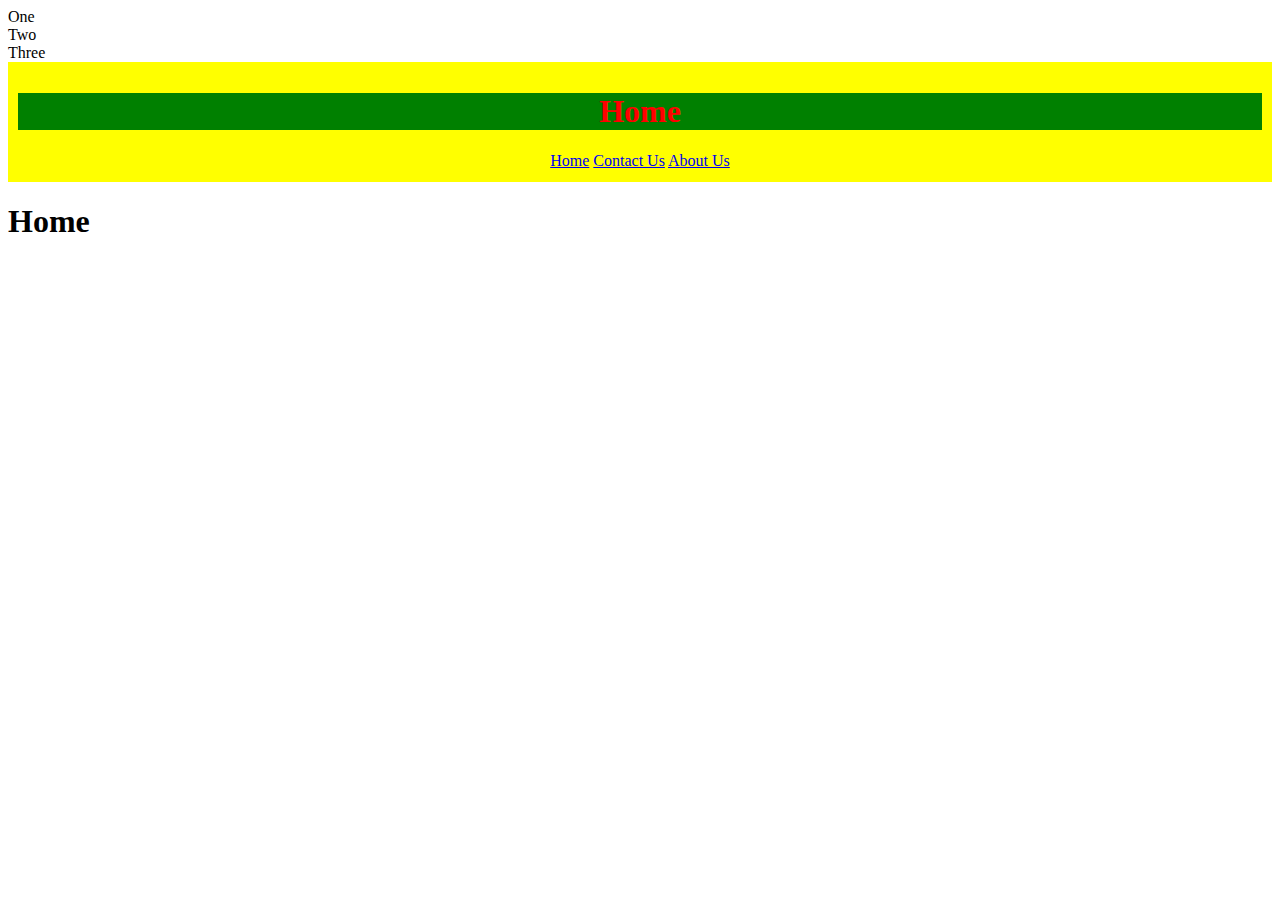
<file: intro/index.html>
<!DOCTYPE html>
<html lang="en">
<head>
    <meta charset="UTF-8">
    <meta name="viewport" content="width= , initial-scale=1.0">
    <title>Baraka Cohort - Home</title>
</head>
<body>
    <section class="grid">
        <div>One</div>
        <div>Two</div>
        <div>Three</div>
    </section>
    <div style="background-color: yellow; height: 100px; text-align: center; padding: 10px;">
     <h1 style="color: red; background-color: green; border: 1px;" >Home</h1>
     <a href="/">Home</a>
     <a href="/intro/contact-us.html">Contact Us</a>
     <a href="/intro/about.html">About Us</a>
    </div>

    <h1>Home</h1>
</body>
</html>
</file>
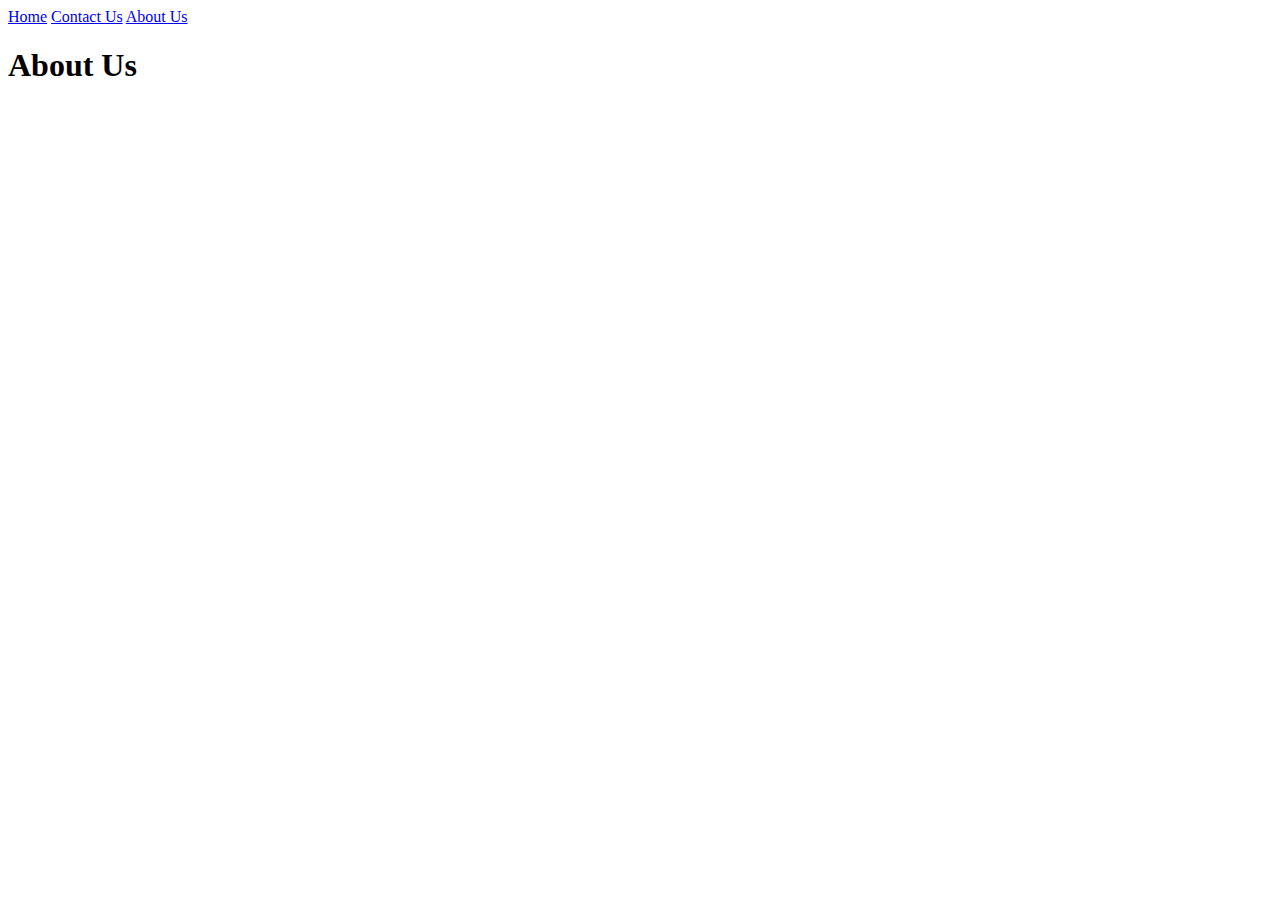
<file: intro/about.html>
<!DOCTYPE html>
<html lang="en">
<head>
    <meta charset="UTF-8">
    <meta name="viewport" content="width=device-width, initial-scale=1.0">
    <title>Baraka Cohort - Contact  </title>
</head>
<body>
    <div>
        <a href="/intro/about.html">Home</a>
        <a href="/intro/contact-us.html">Contact Us</a>
        <a href="/intro/about.html">About Us</a>
    </div>
  
    <h1>About Us</h1>
</body>
</html>
</file>
